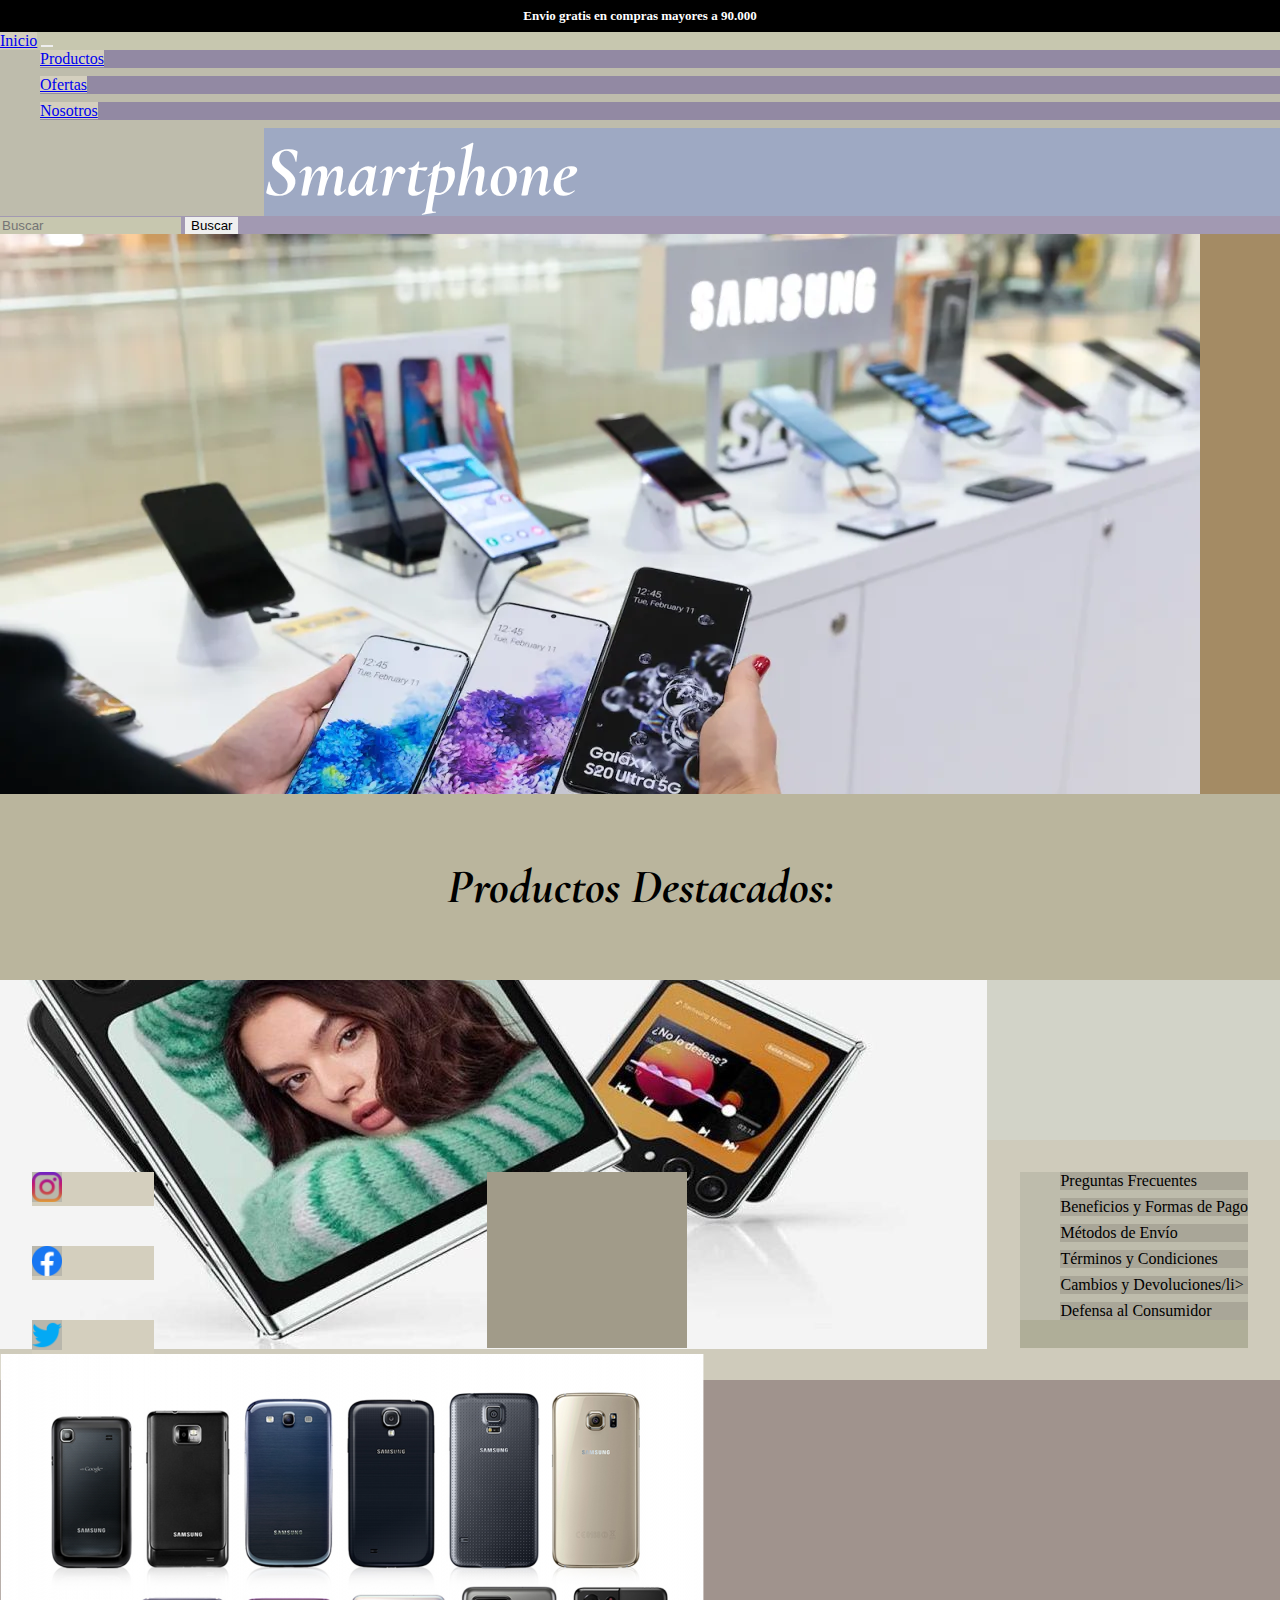
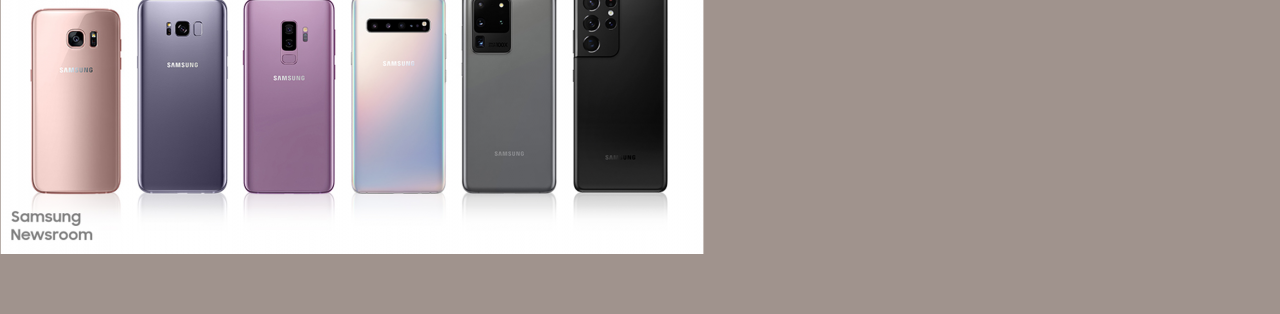
<file: index.html>
<!DOCTYPE html>
<html lang="es">
<head>
    <meta charset="UTF-8">
    <meta name="viewport" content="width=device-width, initial-scale=1.0">
    <meta name="author" content="Martinez Gustavo A">
    <meta name="description" content="Venta de celulares, Samsung galaxy">
    <meta name="keywords" content="HTML, CSS, Javascript">
    <link rel="stylesheet" href="./CSS/style.css">
    <link rel="preconnect" href="https://fonts.googleapis.com">
    <link rel="preconnect" href="https://fonts.gstatic.com" crossorigin>
    <link href="https://fonts.googleapis.com/css2?family=Belanosima&family=Cormorant+Garamond:ital,wght@0,300;0,400;0,500;0,600;0,700;1,500;1,600;1,700&family=Inter:wght@200;300;400;500;600;700&family=Poppins:ital,wght@0,200;0,300;0,500;1,600&family=Roboto:wght@100;300;400;500;700;900&display=swap" rel="stylesheet">
    <link href="https://cdn.jsdelivr.net/npm/bootstrap@5.3.0/dist/css/bootstrap.min.css" rel="stylesheet" integrity="sha384-9ndCyUaIbzAi2FUVXJi0CjmCapSmO7SnpJef0486qhLnuZ2cdeRhO02iuK6FUUVM" crossorigin="anonymous">
    <script src="https://cdn.jsdelivr.net/npm/bootstrap@5.1.3/dist/js/bootstrap.bundle.min.js" integrity="sha384-ka7Sk0Gln4gmtz2MlQnikT1wXgYsOg+OMhuP+IlRH9sENBO0LRn5q+8nbTov4+1p" crossorigin="anonymous"></script>
    <link rel="icon" href="./IMG/icons8-celulares-48.png" type="imagen/x-icon">
    <title>Smathphone</title>
</head>
<body>
   <header>
    <nav class="mini-nav">

        <h3>Envio gratis en compras mayores a 90.000</h3>

    </nav>
    <nav class="navbar navbar-expand-xl navbar-dark">
        <div class="container-fluid" >
          <a class="navbar-brand" href="#">Inicio</a>
          <button class="navbar-toggler" type="button" data-bs-toggle="collapse" data-bs-target="#navbarDark" aria-controls="navbarDark" aria-expanded="false" aria-label="Toggle navigation">
            <span class="navbar-toggler-icon"></span>
          </button>
          <div class="collapse navbar-collapse show" id="navbarDark">
            <ul class="navbar-nav me-auto  mb-xl-0">
              <li class="nav-item">
                <a class="nav-link active" aria-current="page" href="#">Productos</a>
              </li>
              <li class="nav-item">
                <a class="nav-link active" href="#">Ofertas</a>
              </li>
              <li class="nav-item">
                <a class="nav-link active" href="#" tabindex="-1" aria-disabled="true">Nosotros</a>
              </li>
              <div class="nombre-ecommerce">
                <h2>Smartphone</h2>
            </div>

            </ul>
            
            <form class="d-flex">
              <input class="form-control me-2" type="search" placeholder="Buscar" aria-label="Search">
              <button class="btn btn-outline-light" type="submit">Buscar</button>
            </form>
            <div class="container-carrito">
                <a href="#"><i><img src="./IMG/cart-shopping-solid.svg" alt=""></i></a>
            </div>
            
          </div>
        </div>
      </nav>

      <div id="carouselWithControls" class="carousel slide" data-bs-ride="carousel">
        <div class="carousel-inner">
          <div class="carousel-item active">
            <img src="./IMG/CAROUSELL/tipos-de-celulares-samsung 3.webp" class="d-block w-100" alt="Slide 1">
          </div>
          <div class="carousel-item">
            <img src="./IMG/CAROUSELL/samsung-2.jpg" class="d-block w-100" alt="Slide 2">
          </div>
          <div class="carousel-item">
            <img src="./IMG/CAROUSELL/Samsung_Galaxy_S-1.png" class="d-block w-100" alt="Slide 3">
          </div>
        </div>
        <a class="carousel-control-prev" href="#carouselWithControls" role="button" data-bs-slide="prev">
          <span class="carousel-control-prev-icon" aria-hidden="true"></span>
          <span class="visually-hidden">Previous</span>
        </a>
        <a class="carousel-control-next" href="#carouselWithControls" role="button" data-bs-slide="next">
          <span class="carousel-control-next-icon" aria-hidden="true"></span>
          <span class="visually-hidden">Next</span>
        </a>
      </div>

   </header>

   <h1>Productos Destacados:</h1>
   
   <main>
    
    
  <div id="productos-container">

  </div>
    
</main>

<footer>
         
  <div class="container-flex-redes">

  <a href="https://www.instagram.com/"> <img src="./IMG/REDES/instagram.png" class="png-redes" alt="Nuestro Instagram"></a>
  <a href="https://es-la.facebook.com/"> <img src="./IMG/REDES/facebook.png" class="png-redes"  alt="Nuestro Facebook"></a>
  <a href="https://twitter.com/"> <img src="./IMG/REDES/gorjeo.png" class="png-redes" alt="Nuestro Twitter"></a>

  </div>

<div class="container-ubicacion">

<iframe src="https://www.google.com/maps/embed?pb=!1m18!1m12!1m3!1d37155.78010363324!2d-58.59208936746912!3d-34.60067154181684!2m3!1f0!2f0!3f0!3m2!1i1024!2i768!4f13.1!3m3!1m2!1s0x95bccacb9f8ff113%3A0x22fd08da6711928d!2sUniversidad%20Nacional%20de%20Tres%20de%20Febrero%20-%20Sede%20Caseros%20I!5e0!3m2!1ses!2sar!4v1689887024371!5m2!1ses!2sar" width="200" height="200" style="border:0;" allowfullscreen="" loading="lazy" referrerpolicy="no-referrer-when-downgrade"></iframe>

</div>

<div class="preguntas-frecuentes">
 <ul>
    <li>Preguntas Frecuentes</li>
    <li>Beneficios y Formas de Pago</li>
    <li>Métodos de Envío</li>
    <li>Términos y Condiciones</li>
    <li>Cambios y Devoluciones/li>
    <li>Defensa al Consumidor</li>
 </ul>

</div>
</footer>


  
   <script src="script.js"></script>
</body>

</html>
</file>
<file: CSS/style.css>
* {
  box-sizing: border-box;
  margin: 0%;
  border: 0;
}

body {
  width: 100%;
  height: 100%;
  background-color: #a0938d;
}

header {
  background-color: #a48b64;
  margin: 0%;
}

.mini-nav {
  background-color: black;
  width: 100%;
  height: 2rem;
  display: flex;
  justify-content: center;
  align-items: center;
}

.mini-nav > h3 {
  color: white;
  font-size: small;
}

header > nav {
  color: #4e10c2;
  padding: 0%;
  margin: 0%;
}

#navbarDark > form {
  margin-right: 5rem;
}

#navbarDark > ul > li {
  background-color: #9289a3;
}

#navbarDark {
  background-color: #a299b2;
}
.container-fluid,
.form-control {
  background-color: #c7c7af;
  color: #b6b093;
}

.nombre-ecommerce {
  background-color: rgb(158, 169, 195);
  margin-left: 14rem;
  color: white;
  font-family: "Cormorant Garamond", serif;
  font-size: 3rem;
  font-style: italic;
  font-weight: 700;

  padding: 0;
}

.container-carrito {
  margin-right: 6rem;
}

i > img {
  position: absolute;
  width: 1.7rem;
  height: 1.7rem;
  margin-right: 10rem;
  bottom: 1rem;
}

#carouselWithControls {
  width: 100%;
  height: 35rem;
}

.carousel-inner {
  width: 100%;
  height: 35rem;
}

.carousel-item {
  width: 100%;
  height: 35rem;
}

main {
  width: 100%;

  padding: 0rem 10rem 10rem;
  background-color: #d2d3c8;
  margin: 0;
  display: flex;
  justify-content: center;
}

body > h1 {
  margin-bottom: 0%;
  font-size: 3rem;
  font-style: italic;
  text-align: center;
  padding: 4rem;
  font-family: "Cormorant Garamond", serif;

  position: relative;
  top: 0rem;
  margin-bottom: 0px;
  background-color: #bab59d;
}

#productos-container {
  display: flex;
  flex-direction: row;
  flex-wrap: wrap;
  justify-content: center;
  gap: 5rem;
}

.div-item {
  padding: 5rem, 0rem;
  display: flex;
  justify-content: center;
  flex-direction: column;
  width: 250px;
  height: 480px;

  background-color: #a8a08c;
  box-shadow: 0 4px 6px rgba(0, 0, 0, 0.1);

  &:hover {
    background-color: #c3beaf;
  }
}

.div-item > img {
  width: 200px;
  height: 200px;
  position: relative;
  right: -24px;
  top: -20px;
}

.div-item > h3 {
  font-size: 20px;
}

.div-item > .ver-mas {
  color: black;
  background-color: #b9b5a4;
  position: relative;
  top: 2rem;
  margin-bottom: 0.5rem;

  &:hover {
    background-color: #b9b8a3;
  }
}

.div-item > .agregar-carrito {
  color: black;
  background-color: #a6a491;
  position: relative;
  top: 2rem;

  &:hover {
    background-color: #c4beae;
  }
}

.decoration {
  width: 100%;
  height: 10%;
}

.cart-small {
  width: 1.2rem;
  height: 1.2rem;
  margin-left: -30px;
  position: absolute;
  bottom: 0.2rem;
}

footer {
  width: 100%;
  height: 15rem;
  background-color: #cfcbbb;
  padding: 2rem;
  display: flex;
  justify-content: space-between;
}

a {
  background-color: #d4cfbe;
}

.container-flex-redes {
  width: 10%;
  height: 0;

  background-color: #c1c1b0;
  display: flex;
  justify-content: flex-start;
  flex-direction: column;
  gap: 2.5rem;
}

.png-redes {
  width: 1.875rem;
  height: 1.875rem;
  background-color: #b9b7ac;
}

.container-ubicacion {
  display: flex;
  justify-content: center;
  background-color: #a19b89;
}

.preguntas-frecuentes {
  background-color: #afae98;
}

ul {
  list-style: none;
  background-color: #bebcac;
  margin: 0;
  display: flex;
  flex-direction: column;
  gap: 0.5rem;
}

li {
  background-color: #a9a698;
}
</file>
